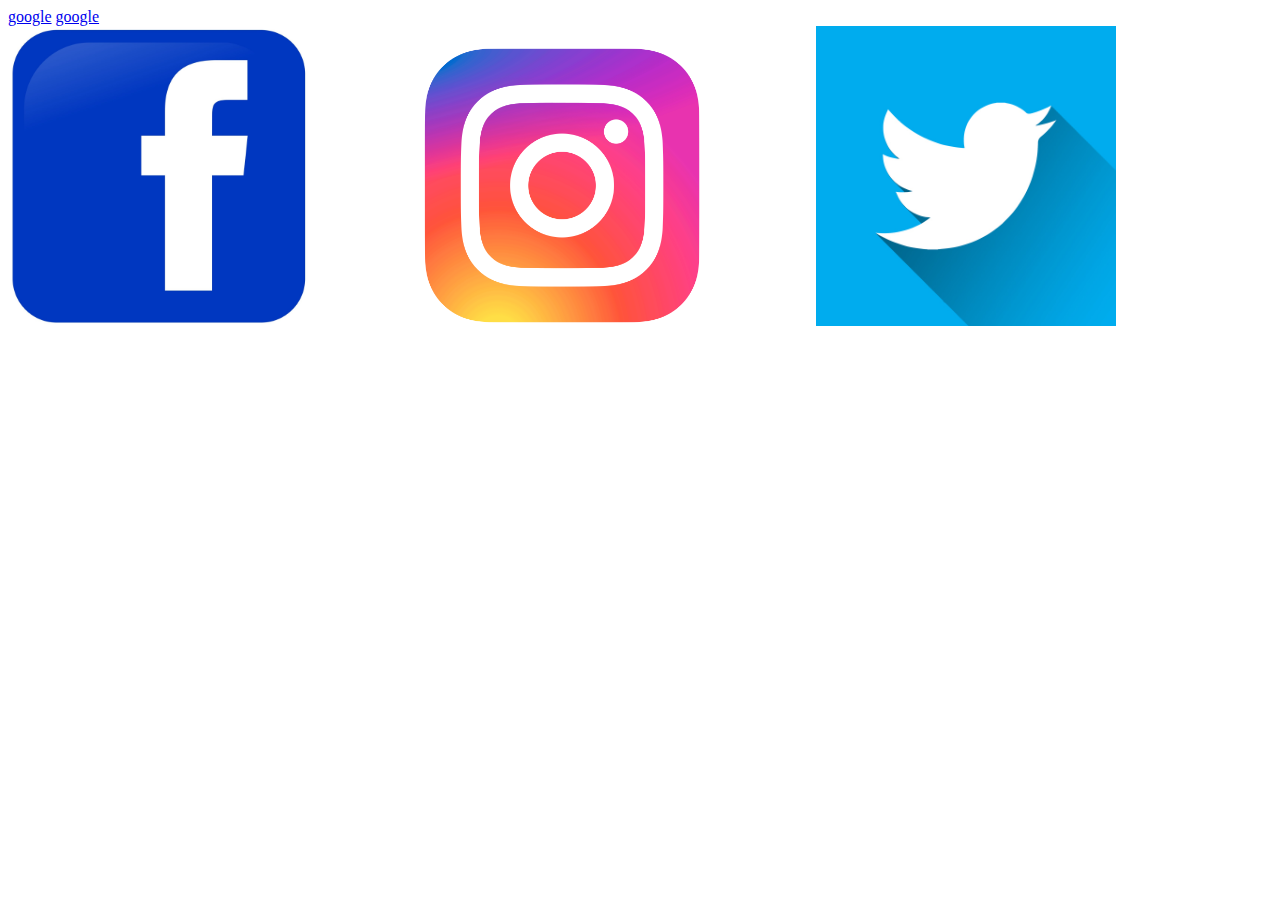
<file: 5th_March.html>
<!DOCTYPE html>
<html lang="en">
<head>
    <meta charset="UTF-8">
    <meta name="viewport" content="width=device-width, initial-scale=1.0">
    <link rel="shortcut icon" href="./twetter.jpeg" type="image/x-icon">
    <title>Document</title>
</head>
<body>

   <a href="https://www.google.com" target="_blank">google</a>
   <a href="https://www.google.com">google</a>
<br>
   <img src="./facebook.logo.jpeg" alt="facebook" width="300px">
   <img src="./instragram.png" width="500px" alt="instragram">

   <a href="https://www.google.com" target="_blank"> <img src="./twetter.jpeg" alt="twetter" height="300px"> </a>


    
</body>
</html>
</file>
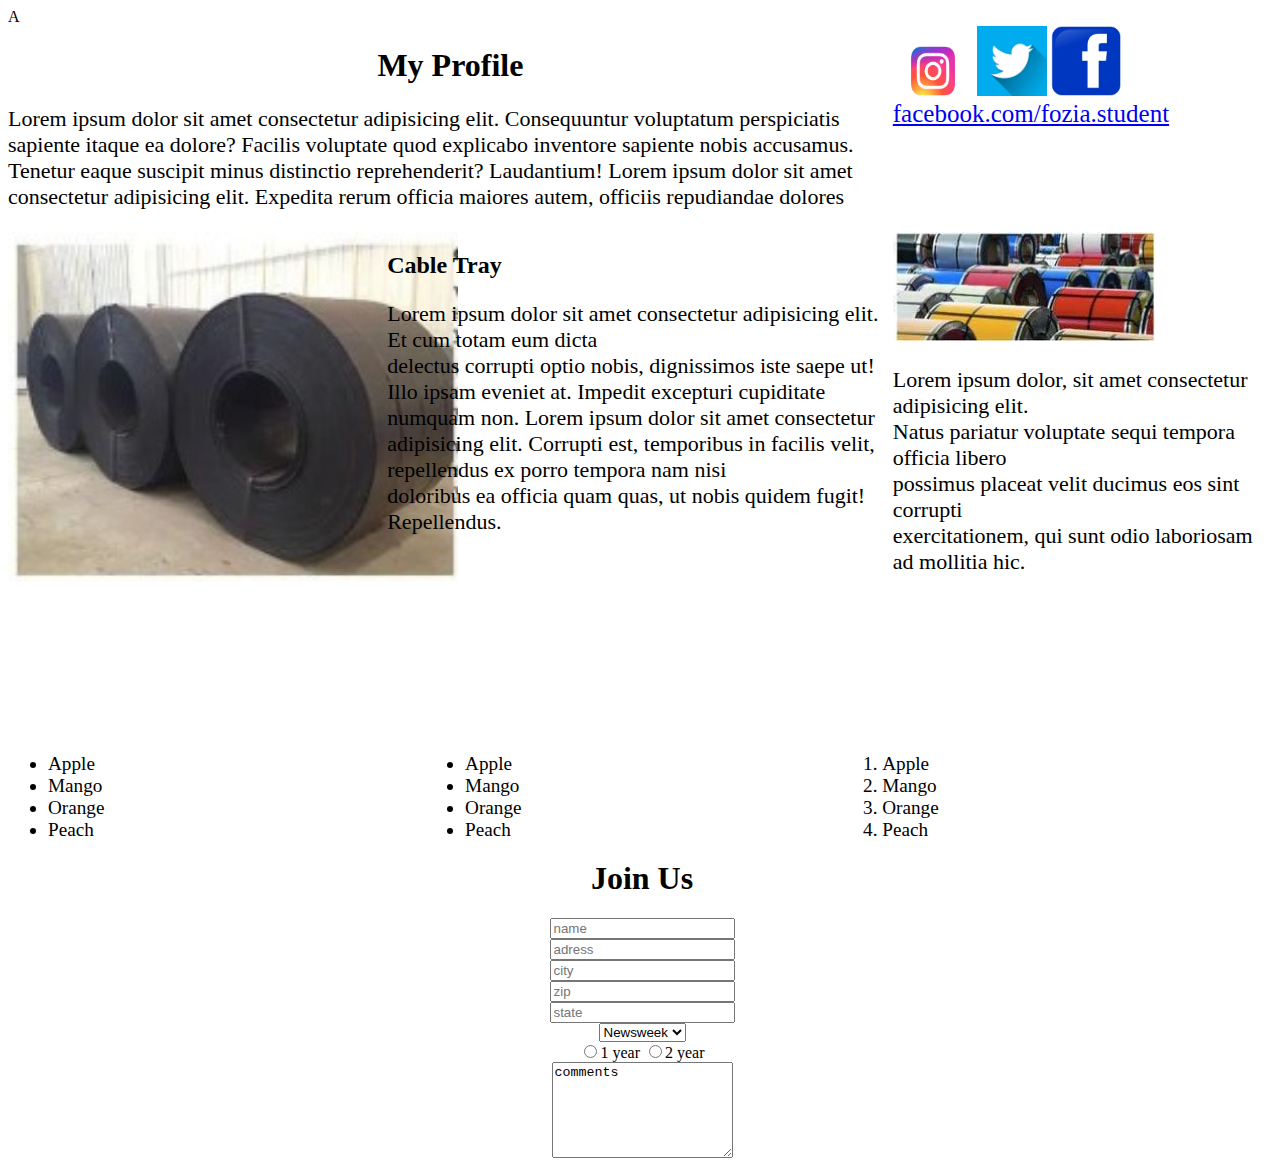
<file: Assign_new.html>
<!DOCTYPE html>A
<html lang="en">
<head>
    <meta charset="UTF-8">
    <meta name="viewport" content="width=device-width, initial-scale=1.0">
    <link rel="shortcut icon" href="./instragram.png" type="image/x-icon">
    <link rel="stylesheet" href="style_new.css">
    <title>New Assignment</title>
</head>
<body>
    <div id="parent">
        <div id="child1">
            <h1>My Profile</h1>
            <p>Lorem ipsum dolor sit amet consectetur adipisicing elit. Consequuntur voluptatum perspiciatis sapiente itaque ea dolore? Facilis voluptate quod explicabo inventore sapiente nobis accusamus. Tenetur eaque suscipit minus distinctio reprehenderit? Laudantium! Lorem ipsum dolor sit amet consectetur adipisicing elit. Expedita rerum officia maiores autem, officiis repudiandae dolores</p>
        </div>
        <div id="child2">
            <img src="./instragram.png" height="50px" width="80px">
            <img src="./twetter.jpeg" height="70px" width="70px"> 
            <img src="./facebook.logo.jpeg" height="70px" width="70px">
            <br>
            <a href="facebook.com/fozia.student">facebook.com/fozia.student</a>
        </div>
    </div>

    <div class="parent2">
        <div id="img1">
            <img src="./first.jpg" height="350px" width="450px">
        </div>
        <div id="para">
            <h2> <b>Cable Tray</b></h2>
            <p>Lorem ipsum dolor sit amet consectetur adipisicing elit. Et cum totam eum dicta <br> delectus corrupti optio nobis, dignissimos iste saepe ut! <br> Illo ipsam eveniet at. Impedit excepturi cupiditate numquam non. Lorem ipsum dolor sit amet consectetur adipisicing elit. Corrupti est, temporibus in facilis velit, repellendus ex porro tempora nam nisi <br> doloribus ea officia quam quas, ut nobis quidem fugit! Repellendus.</p>
        </div>
        <div id="img2">
            <img src="./second.jpg" alt="">
            <p>Lorem ipsum dolor, sit amet consectetur adipisicing elit. <br> Natus pariatur voluptate sequi tempora officia libero  <br>possimus placeat velit ducimus eos sint corrupti  <br>exercitationem, qui sunt odio laboriosam ad mollitia hic.</p>
        </div>
    </div>
    <br>
    <div class="list">
        <div class="A">
        <ul>
            <li>Apple</li>
            <li>Mango</li>
            <li>Orange</li>
            <li>Peach</li>
        </ul>
    </div>
    <div class="B">
        <ul>
            <li>Apple</li>
            <li>Mango</li>
            <li>Orange</li>
            <li>Peach</li>
        </ul> 

    </div>
    <div class="C">
        <ol>
            <li>Apple</li>
            <li>Mango</li>
            <li>Orange</li>
            <li>Peach</li>
        </ol>

    </div>
    </div>
    <br>
    <div>
        <div class="D">
            
            <form>
                <h1>Join Us</h1>
                <input type="text" placeholder="name"> <br>
                <input type="adress" placeholder="adress"> <br>
                <input type="city" placeholder="city"> <br>
                <input type="zip" placeholder="zip"> <br>
                <input type="state" placeholder="state"><br>
                <select> 
                    <option >Newsweek</option>
                    <option >January</option>
                    <option >Fabruary</option>
                    <option >march</option>

                </select>
                <br>
                <input type="radio">1 year
                <input type="radio">2 year
                <br>
                <textarea name="Comment" id="Comment" cols="20" rows="6">comments</textarea>
            </form>
        </div>
    </div>
    
</body>
</html>
</file>
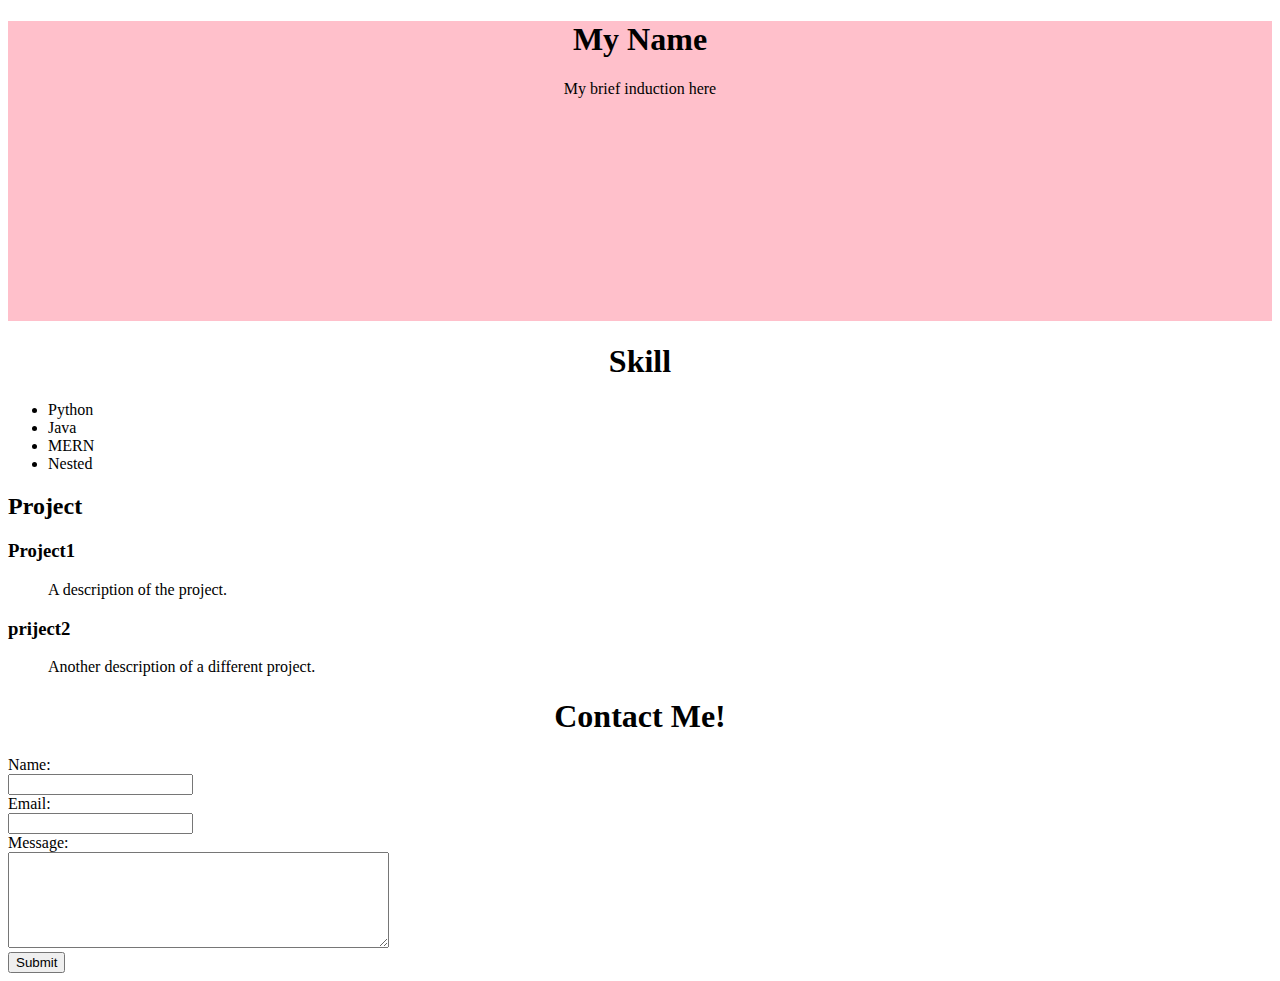
<file: My-Repo/2index.html>
<!DOCTYPE html>
<html lang="en">
<head>
    <meta charset="UTF-8">
    <meta name="viewport" content="width=device-width, initial-scale=1.0">
    <link rel="stylesheet" href="style.css">
    <title>Assignment</title>
</head>
<body>
    <div class="container">
<h1>My Name</h1>
<p>My brief induction here</p>

    </div>
    <article>
        <div class="div2">
            <h1>Skill</h1>
            <ul>
                <li>Python</li>
                <li>Java</li>
                <li>MERN</li>
                <li>Nested</li>
            </ul>

        </div>
    </article>
    <section>
        <div>
            <h2>Project</h2>
            <h3>Project1</h3>
            <dd>A description of the project.</dd>
            <h3>priject2</h3>
        <dd>Another description of a different project.</dd>
        </div>
    </section>
    <article>
        <form action="#">
<h1>Contact Me!</h1>
<label for="name">Name:</label><br>
<input type="text" id="name" name="name"><br>
<label for="email">Email:</label><br>   
<input type="email" id="email" name="email"><br>
<label for="message">Message:</label><br>  
<textarea id="message" name="message" rows="6" cols="45"></textarea><br> 
<input type="submit" value="Submit">
</form>  
    </article>
    
</body>
</html>
</file>
<file: style_new.css>
#parent{
    width: 100%;
    height: 200px;
    
  
}
#child1{
    width: 70%;

    float: left;
}
h1{
    text-align: center;
}
p{
    font-size: 22px;
}
a{
    font-size: 25px;
}
#child2{
    width: 30%;
    
    float: left;
    text-align: left;

}
.parent2{
    width: 100%;
    height: 500px;

   float: left;
} 
#img1{
    width: 30%;
    background-size: cover;
    float: left;
    height: 500px;
   
}

#para{
 width: 40%;
 float: left;
 height: 800px;
    
}
#img2{
   width: 30%;
   float: left;
   background-size: cover;
}
.list{
    width: 100%;
    float: left;
    margin-top: 1px;
    font-size: larger;
    

}
.A{
    width: 33%;
    float: left;
}
.B{
    width: 33%;
    float: left;
}
.C{
    width: 33%;
    float: left;
}
.D{
    width: 100%;
    height: 400px;
    margin: 2px;
    padding: 0%;
}
form{
    text-align: center;
}
</file>
<file: My-Repo/style.css>
.container{
    background-color: pink;
    height: 300px;
    width: 100%;
}
h1{
    text-align: center;
}
p{
    text-align: center;
}
</file>
